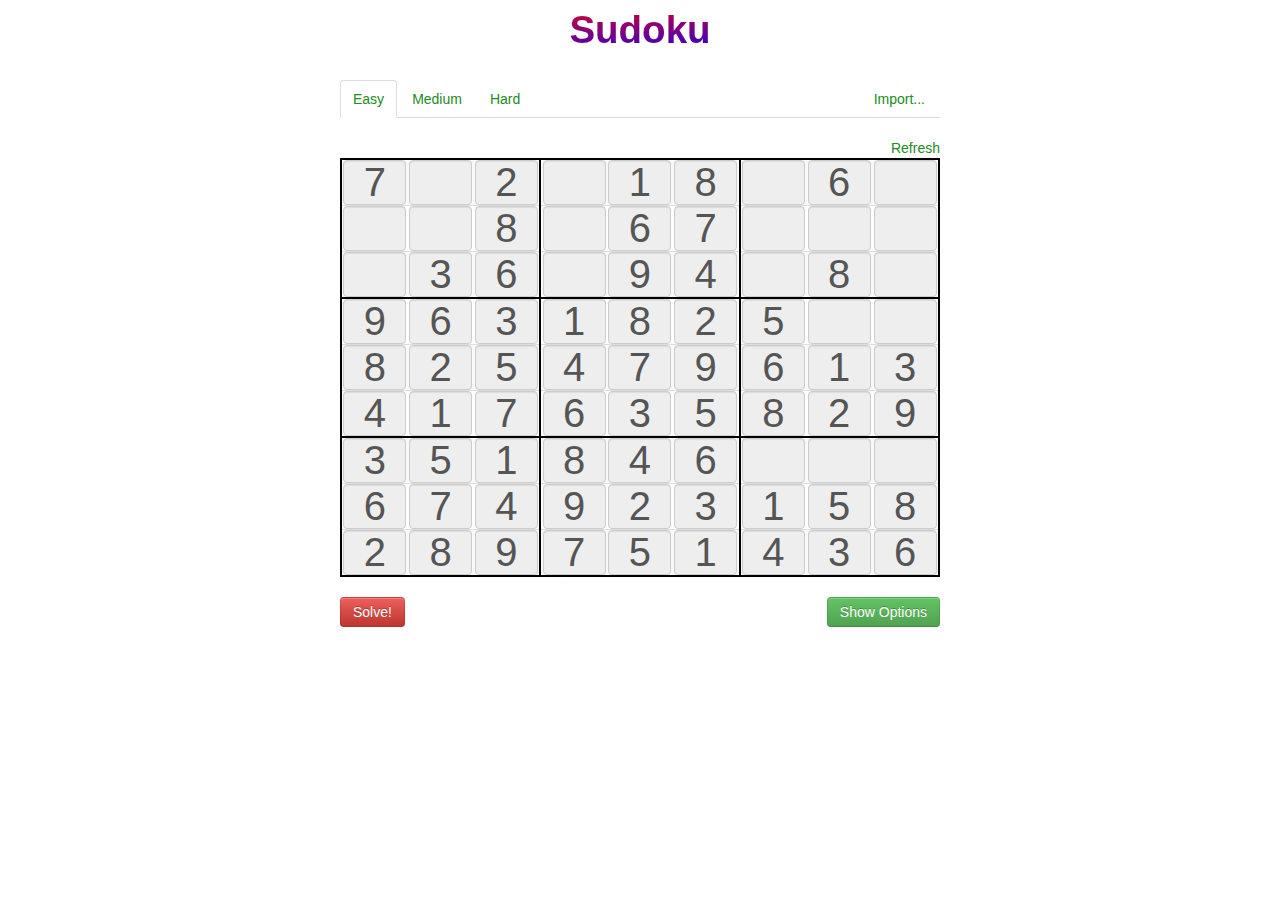
<file: index.html>
<!DOCTYPE html>
<html lang="en">
    <head>
        <meta charset="utf-8">
        <title>Sudoku</title>
        <meta name="viewport" content="width=device-width, initial-scale=1.0">

        <link href="public/styling/css/bootstrap.min.css" rel="stylesheet" />
        <link href="public/styling/css/styles.css" rel="stylesheet" />
        <link href="public/styling/css/bootstrap-responsive.min.css" rel="stylesheet" />
    </head>

    <body>
        <div id="loading" class="container-narrow">
            <p>
                Loading...
            </p>
        </div>
        <div id="app-wrap" class="container-narrow hidden">
            <h1 id="title">Sudoku</h1>            
            <br>
            
            <ul id="generator-tabs" class="nav nav-tabs">
                <li>
                    <a id="easy" title="Generate an easy puzzle" class="green-text" 
                            href="#">Easy</a>
                </li>
                <li>
                    <a id="medium" class="green-text"
                            title="Generate a medium puzzle" href="#">Medium</a>
                </li>
                <li>
                    <a id="hard" title="Generate a hard puzzle" class="green-text"
                            href="#">Hard</a>
                </li>
                <li class="pull-right">
                    <a id="import" title="Import your own puzzle" class="green-text"
                            href="#">
                        Import...
                    </a>
                </li>
            </ul>
            
            <div id="import-controls">
                <input id="import-string" class="input-block-level" 
                    placeholder="Enter a puzzle as a string of 81 digits, 1-9, and '.' as spaces."
                    maxlength="81"
                    type="text"/>
            </div>
            
            <div id="puzzle-controls">
                <a id="refresh" class="pull-right green-text"
                        title="Refresh the current puzzle" href="#">
                    Refresh  
                </a>
            </div>

            <table class="table table-striped">
                <tbody id="sudoku-board"></tbody>
            </table>
            
            <!-- Message box -->
            <div id="message" class="alert alert-error">
                <button type="button" class="close" data-dismiss="alert">
                    &times;
                </button>
                <div id="text"></div>
            </div>
            
            <div id="solver-controls">
                <button id="solve" class="btn btn-danger" 
                        title="Solve the current puzzle!" 
                        data-placement="bottom">
                    Solve!
                </button>
                <button id="get-options" class="btn pull-right btn-success" 
                        title="Show all possible values for each empty square" 
                        data-placement="bottom">
                    Show Options
                </button>
            </div>
            

        </div>
        <script src="public/browser/js/jquery.min.js"></script>
        <script src="public/browser/js/bootstrap.min.js"></script>
        <script src="sudoku.js"></script>
        <script src="public/browser/js/app.js"></script>
    </body>
</html>
</file>
<file: public/styling/css/styles.css>
*{
	margin: 0;
	padding: 0;
	box-sizing: border-box;
}
.container-narrow {
    /* Custom, narrow container */
    margin: 0 auto;
    max-width: 600px;
 }

#title {
    background: linear-gradient(to bottom right, red , blue);
    -webkit-text-fill-color: transparent;
    -webkit-background-clip: text;
    text-align: center;
}

#sudoku-board {
    border: 2px solid black;
}

#sudoku-board td {
    padding: 0px;
    margin: 0px;
}

#sudoku-board input.square {
    display: block;
    margin-left:auto;
    margin-right:auto;
    margin-bottom:0px;
    width: 63px;
    height: 45px;
    padding: 0px;
    font-size: 40px;
    text-align: center;
}

#sudoku-board .border-right {
    border-right: 2px solid black;
}

#sudoku-board .border-bottom {
    border-bottom: 2px solid black;
}
.green-text {
    color: ForestGreen !important;
}
</file>
